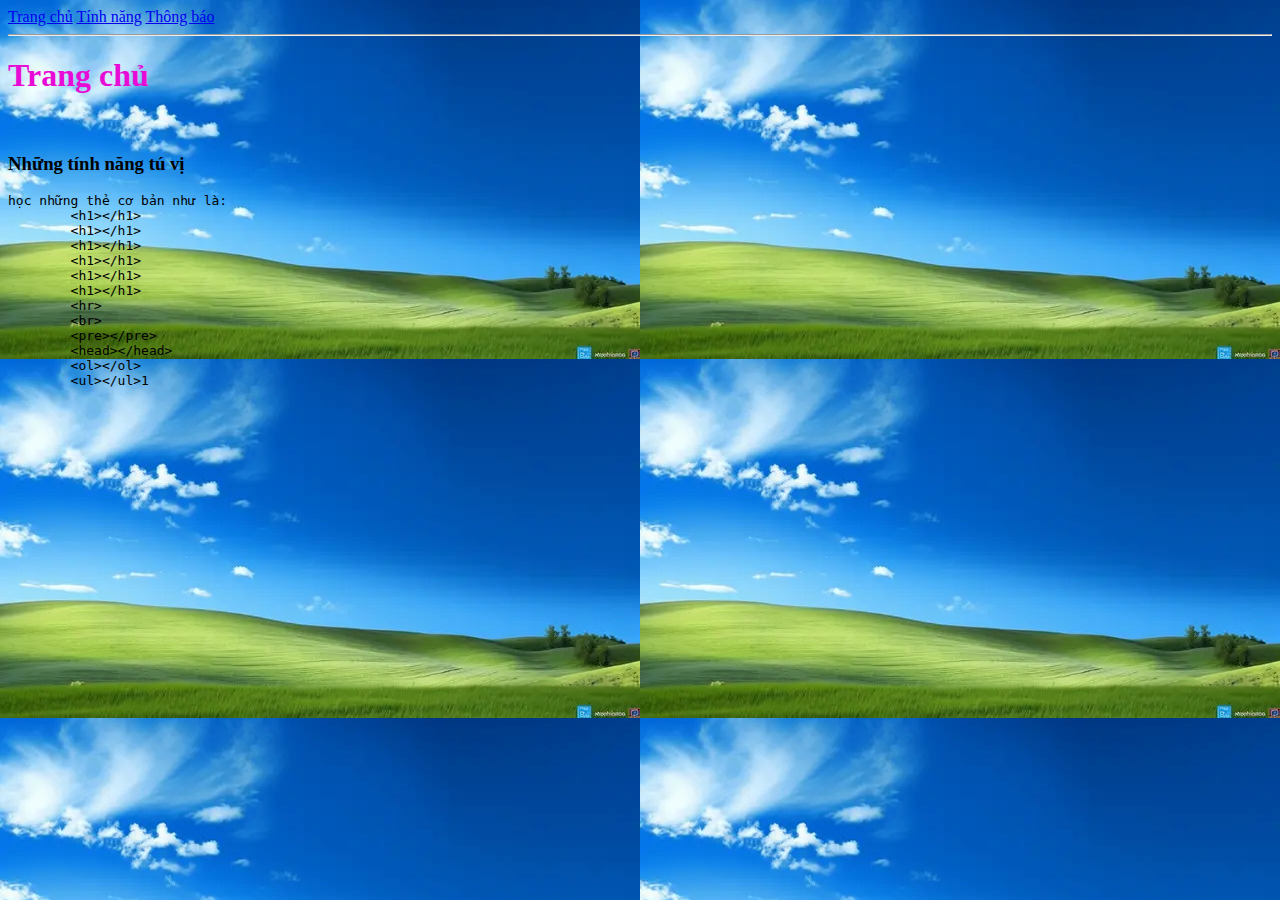
<file: index.html>
<!DOCTYPE html>
<html lang="vi">
  <head>
    <meta charset="UTF-8" />
    <meta name="viewport" content="width=device-width, initial-scale=1.0" />
    <title>Document</title>
    <link rel="stylesheet" href="css/style.css" />
  </head>
  <body>
    <a href="/index.html">Trang chủ</a>
    <a href="/infor/tinhnang.html">Tính năng</a>
    <a href="/infor/thongbao.html">Thông báo</a>
    <hr />
    <h1>Trang chủ</h1>
    <br />
    <h3>Những tính năng tú vị</h3>
    <p>
      <pre>học những thẻ cơ bản như là:
        &lt;h1&gt;&lt;/h1&gt;
        &lt;h1&gt;&lt;/h1&gt;
        &lt;h1&gt;&lt;/h1&gt;
        &lt;h1&gt;&lt;/h1&gt;
        &lt;h1&gt;&lt;/h1&gt;
        &lt;h1&gt;&lt;/h1&gt;
        &lt;hr&gt;
        &lt;br&gt;
        &lt;pre&gt;&lt;/pre&gt;
        &lt;head&gt;&lt;/head&gt;
        &lt;ol&gt;&lt;/ol&gt;
        &lt;ul&gt;&lt;/ul&gt;1</pre>
    </p>
  </body>
</html>
</file>
<file: css/style.css>
h1 {
  color: rgb(232, 11, 214);
}

body {
  background-image: url(/image/pngtree-windows-desktop-wallpaper-showing-a-green-grassy-area-image_2949017.jpg);
}
</file>
